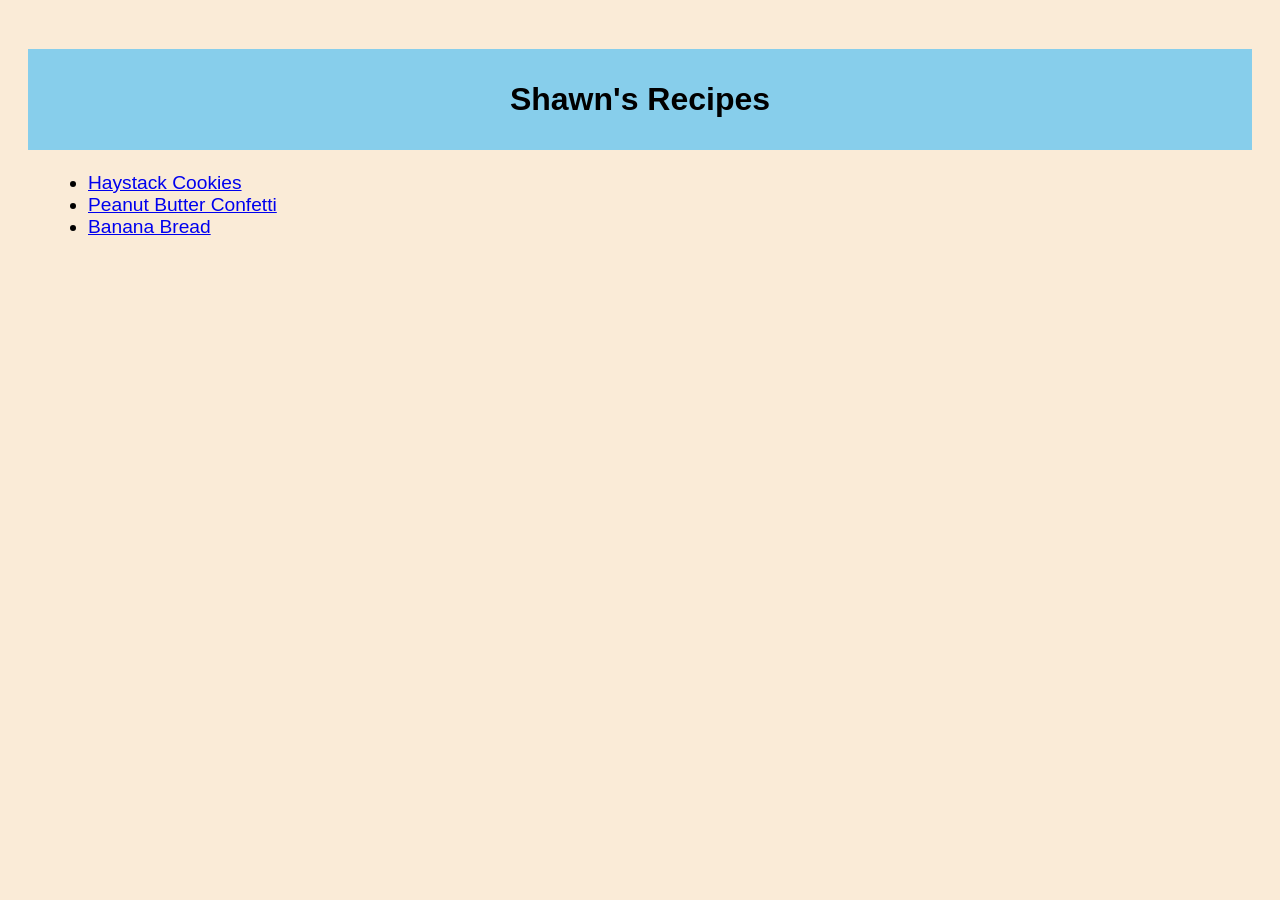
<file: index.html>
<!doctype html>
<html lang="en">
    <head>
        <meta charset="UTF-8" />
        <meta name="viewport" content="width=device-width, initial-scale=1.0" />
        <title>Shawn's Recipes</title>
        <link rel="stylesheet" href="styles.css" />
    </head>
    <body>
        <h1>Shawn's Recipes</h1>
        <ul>
            <li class="link">
                <a href="./recipes/haystack-cookies.html">Haystack Cookies</a>
            </li>
            <li class="link">
                <a href="./recipes/peanut-butter-confetti.html"
                    >Peanut Butter Confetti</a
                >
            </li>
            <li class="link">
                <a href="./recipes/banana-bread.html">Banana Bread</a>
            </li>
        </ul>
    </body>
</html>
</file>
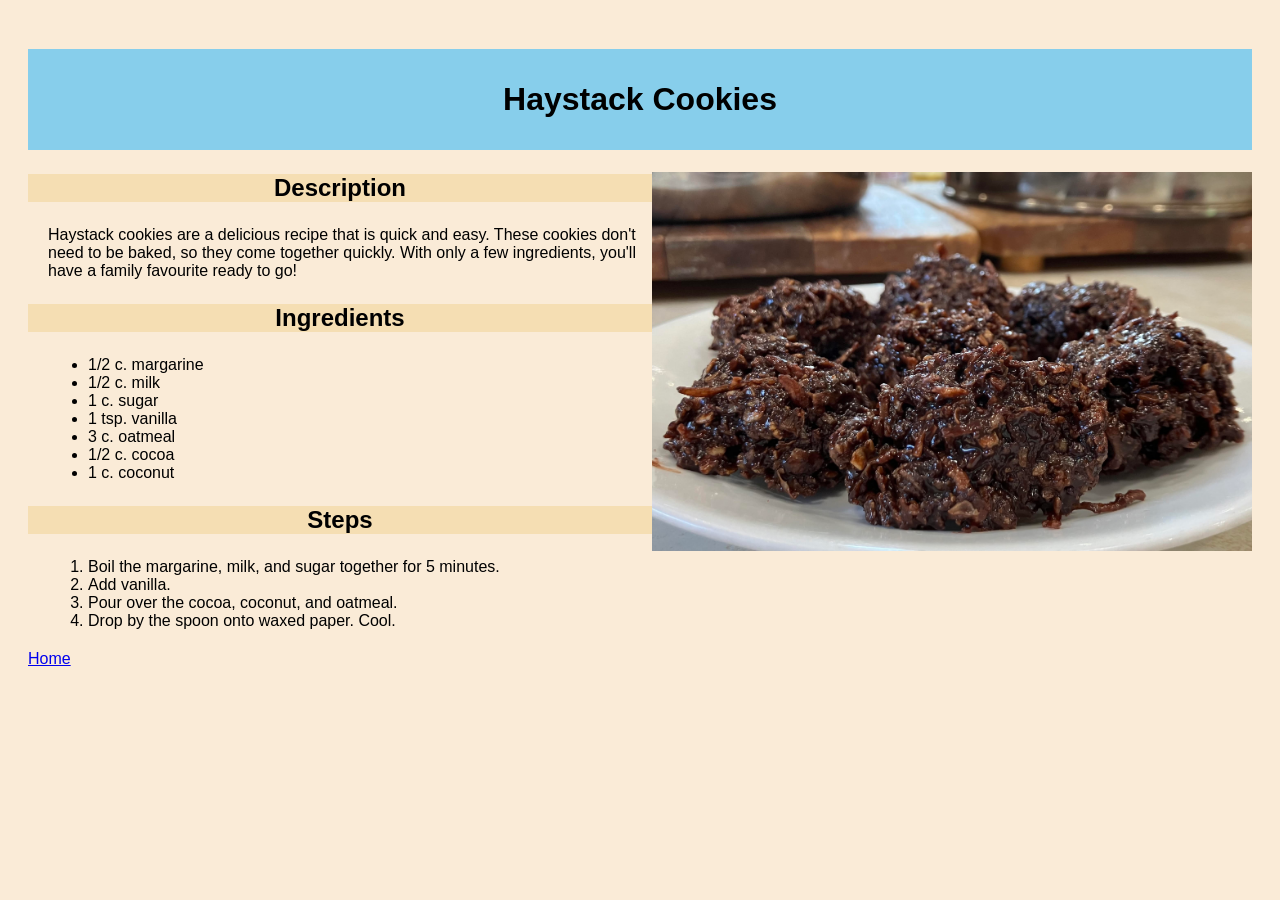
<file: recipes/haystack-cookies.html>
<!doctype html>
<html lang="en">
    <head>
        <meta charset="UTF-8" />
        <meta name="viewport" content="width=device-width, initial-scale=1.0" />
        <title>Haystack Cookies</title>
        <link rel="stylesheet" href="../styles.css" />
    </head>
    <body>
        <h1>Haystack Cookies</h1>

        <img
            src="../img/haystack-cookies.jpg"
            alt="Haystack Cookies"
            width="600"
        />
        <h3>Description</h3>
        <p>
            Haystack cookies are a delicious recipe that is quick and easy.
            These cookies don't need to be baked, so they come together quickly.
            With only a few ingredients, you'll have a family favourite ready to
            go!
        </p>
        <h3>Ingredients</h3>
        <ul>
            <li>1/2 c. margarine</li>
            <li>1/2 c. milk</li>
            <li>1 c. sugar</li>
            <li>1 tsp. vanilla</li>
            <li>3 c. oatmeal</li>
            <li>1/2 c. cocoa</li>
            <li>1 c. coconut</li>
        </ul>
        <h3>Steps</h3>
        <ol>
            <li>Boil the margarine, milk, and sugar together for 5 minutes.</li>
            <li>Add vanilla.</li>
            <li>Pour over the cocoa, coconut, and oatmeal.</li>
            <li>Drop by the spoon onto waxed paper. Cool.</li>
        </ol>
        <a href="../index.html">Home</a>
    </body>
</html>
</file>
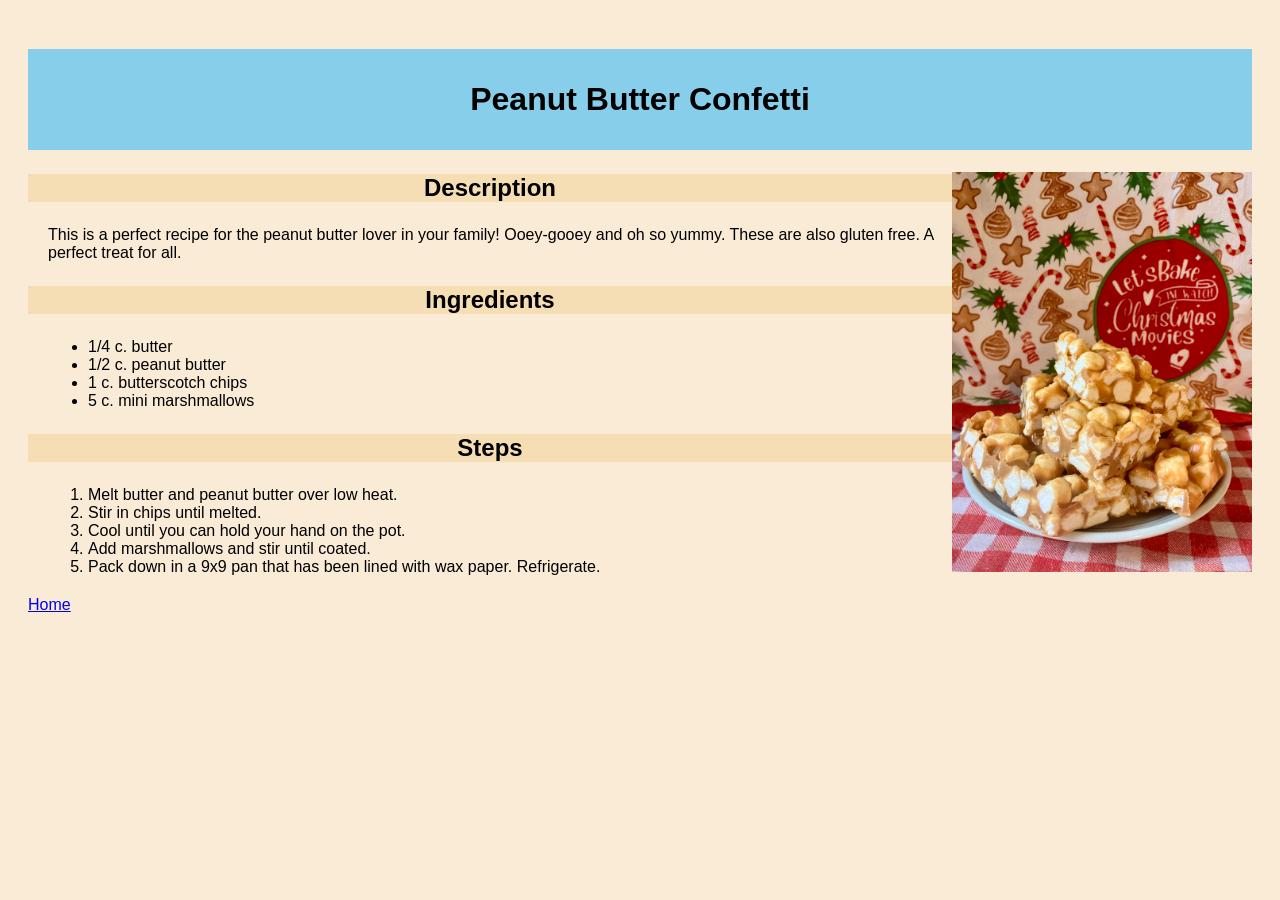
<file: recipes/peanut-butter-confetti.html>
<!doctype html>
<html lang="en">
    <head>
        <meta charset="UTF-8" />
        <meta name="viewport" content="width=device-width, initial-scale=1.0" />
        <title>Peanut Butter Confetti</title>
        <link rel="stylesheet" href="../styles.css" />
    </head>
    <body>
        <h1>Peanut Butter Confetti</h1>

        <img
            src="../img/peanut-butter-confetti.jpg"
            alt="peanut-butter-confetti square"
            width="300"
        />
        <h3>Description</h3>
        <p>
            This is a perfect recipe for the peanut butter lover in your family!
            Ooey-gooey and oh so yummy. These are also gluten free. A perfect
            treat for all.
        </p>
        <h3>Ingredients</h3>
        <ul>
            <li>1/4 c. butter</li>
            <li>1/2 c. peanut butter</li>
            <li>1 c. butterscotch chips</li>
            <li>5 c. mini marshmallows</li>
        </ul>
        <h3>Steps</h3>
        <ol>
            <li>Melt butter and peanut butter over low heat.</li>
            <li>Stir in chips until melted.</li>
            <li>Cool until you can hold your hand on the pot.</li>
            <li>Add marshmallows and stir until coated.</li>
            <li>
                Pack down in a 9x9 pan that has been lined with wax paper.
                Refrigerate.
            </li>
        </ol>

        <a href="../index.html">Home</a>
    </body>
</html>
</file>
<file: styles.css>
* {
    font-family: Arial, Helvetica, sans-serif;
}

body {
    background-color: antiquewhite;
    padding: 20px;
}
h1 {
    font-weight: bold;
    font-size: xx-large;
    text-align: center;
    color: black;
    background-color: skyblue;
    padding: 1em;
}

h3 {
    font-size: x-large;
    font-weight: bold;
    color: black;
    text-align: center;
    background-color: wheat;
}

.link {
    font-size: larger;
}

img {
    float: inline-end;
}

p,
ul,
ol {
    margin: 20px;
    padding: 20 px;
}
</file>
